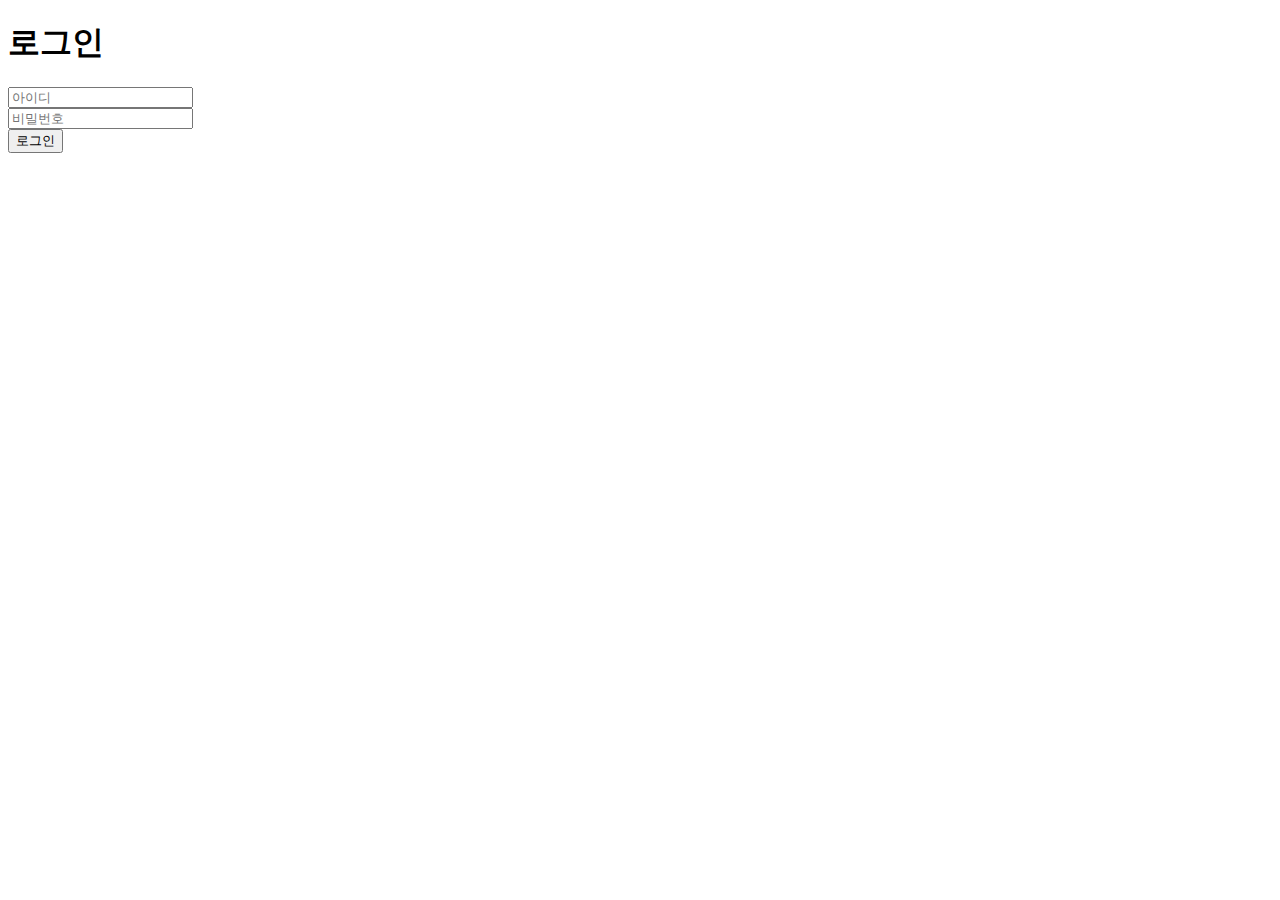
<file: templates/login.html>
<!DOCTYPE html>
<html>
<head><title>Login</title></head>
<body>
  <h1>로그인</h1>
  <form method="POST">
    <input name="username" placeholder="아이디" required><br>
    <input name="password" type="password" placeholder="비밀번호" required><br>
    <button type="submit">로그인</button>
  </form>
</body>
</html>
</file>
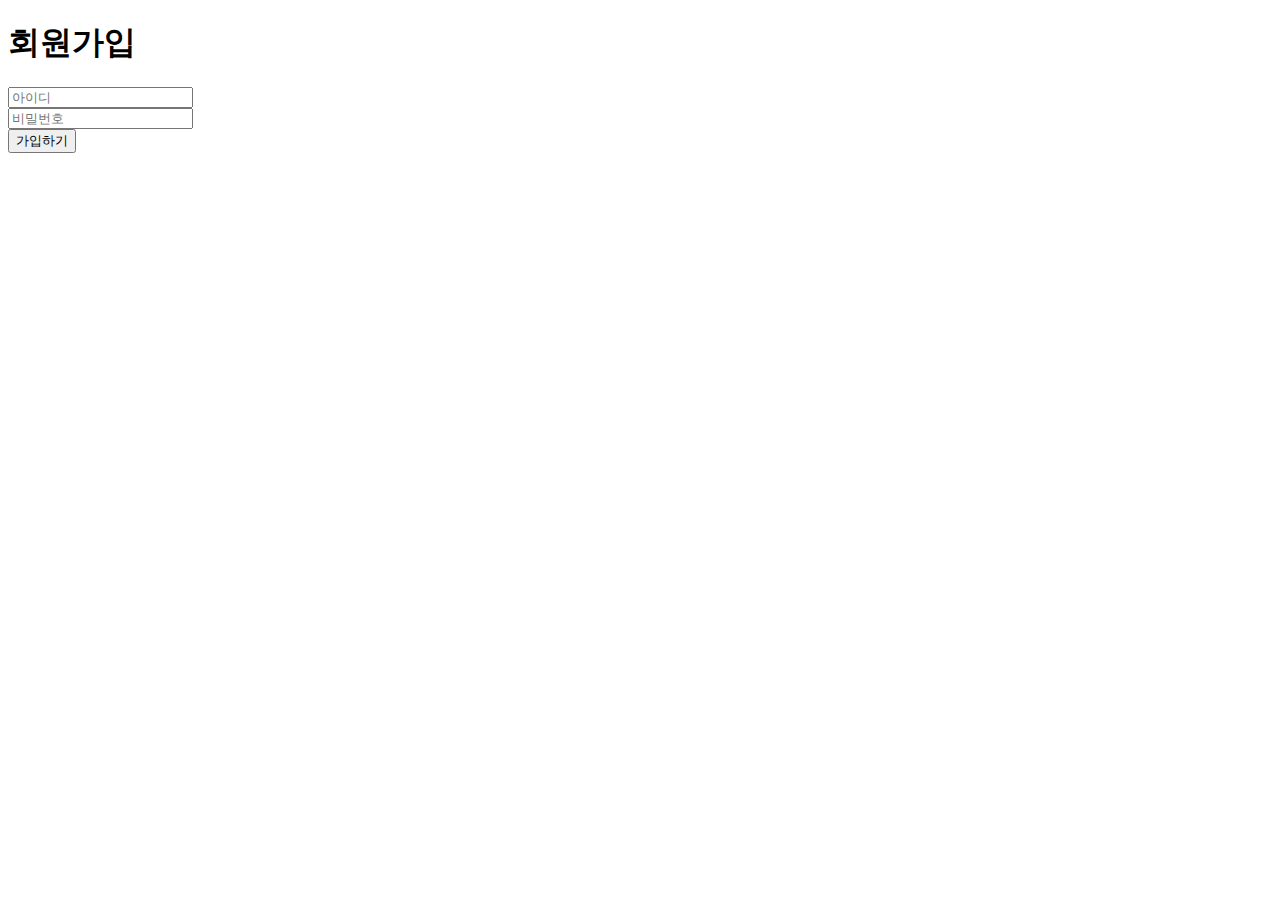
<file: templates/register.html>
<!DOCTYPE html>
<html>
<head><title>Register</title></head>
<body>
  <h1>회원가입</h1>
  <form method="POST">
    <input name="username" placeholder="아이디" required><br>
    <input name="password" type="password" placeholder="비밀번호" required><br>
    <button type="submit">가입하기</button>
  </form>
</body>
</html>
</file>
